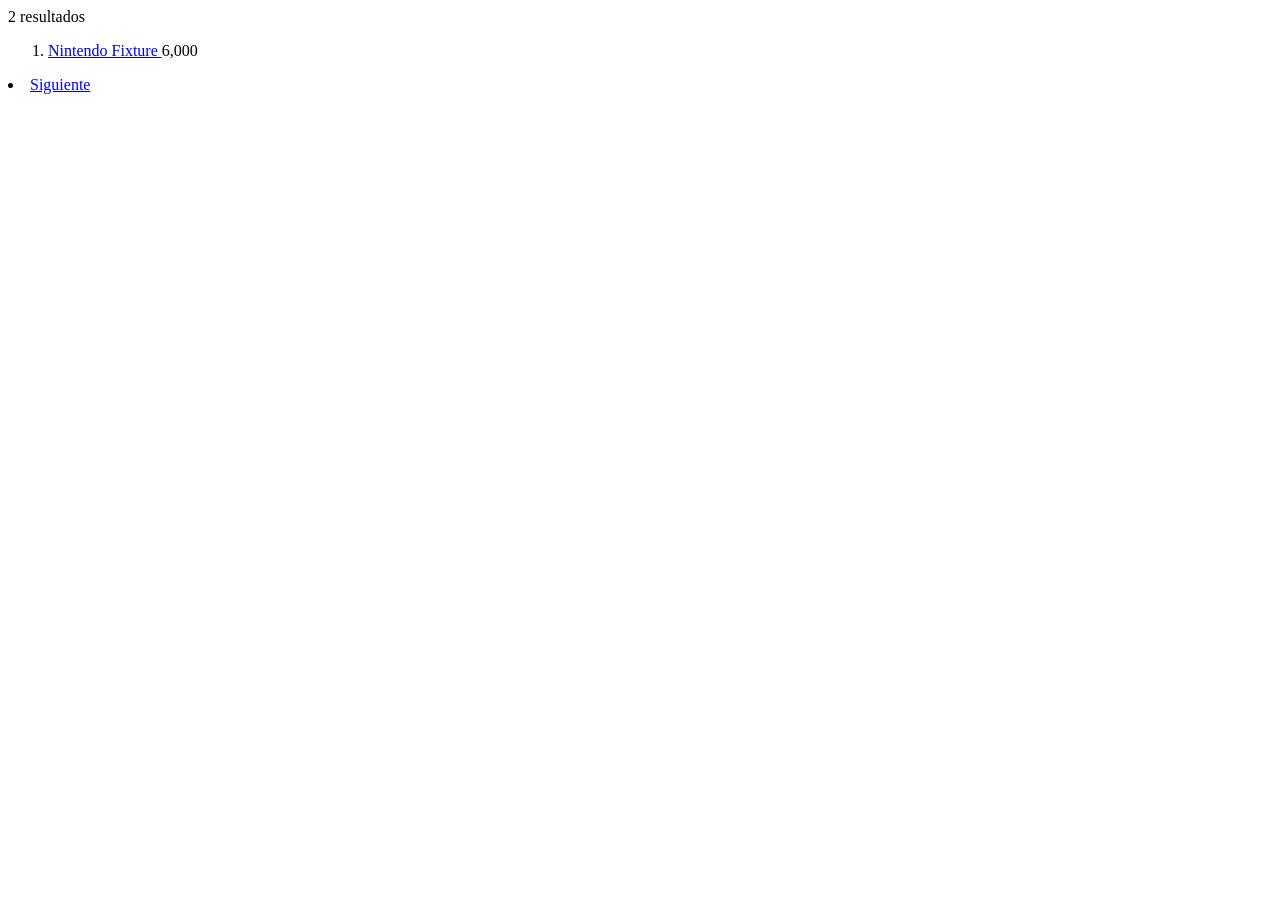
<file: tests/fixtures/mercado_libre/search_results.html>
<html>
  <body>
    <span>2 resultados</span>
    <section class="ui-search-results">
      <ol class="ui-search-layout">
        <li class="ui-search-layout__item">
          <a class="poly-component__title" href="https://www.mercadolibre.com.mx/item?wid=MLM123">
            Nintendo Fixture
          </a>
          <span class="andes-money-amount__fraction">6,000</span>
        </li>
      </ol>
    </section>
    <li class="andes-pagination__button--next">
      <a title="Siguiente" href="#">Siguiente</a>
    </li>
  </body>
</html>
</file>
